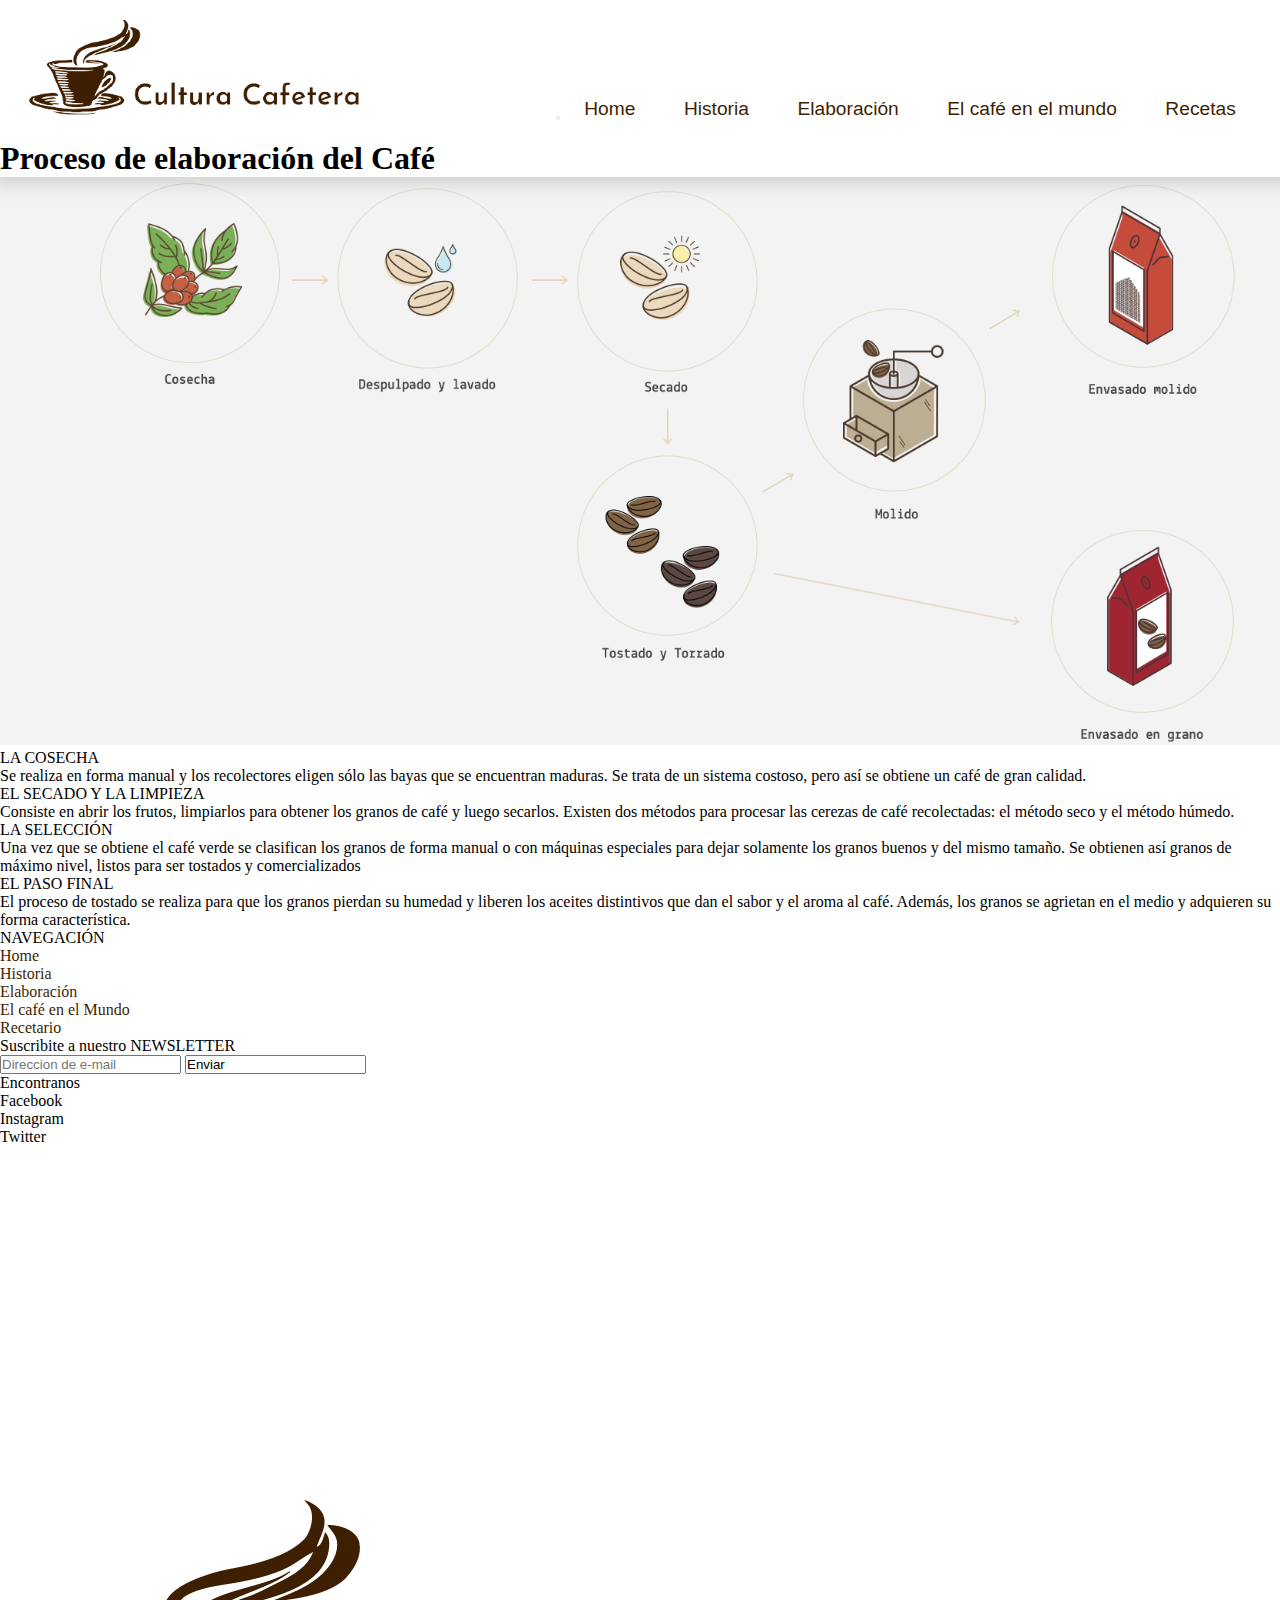
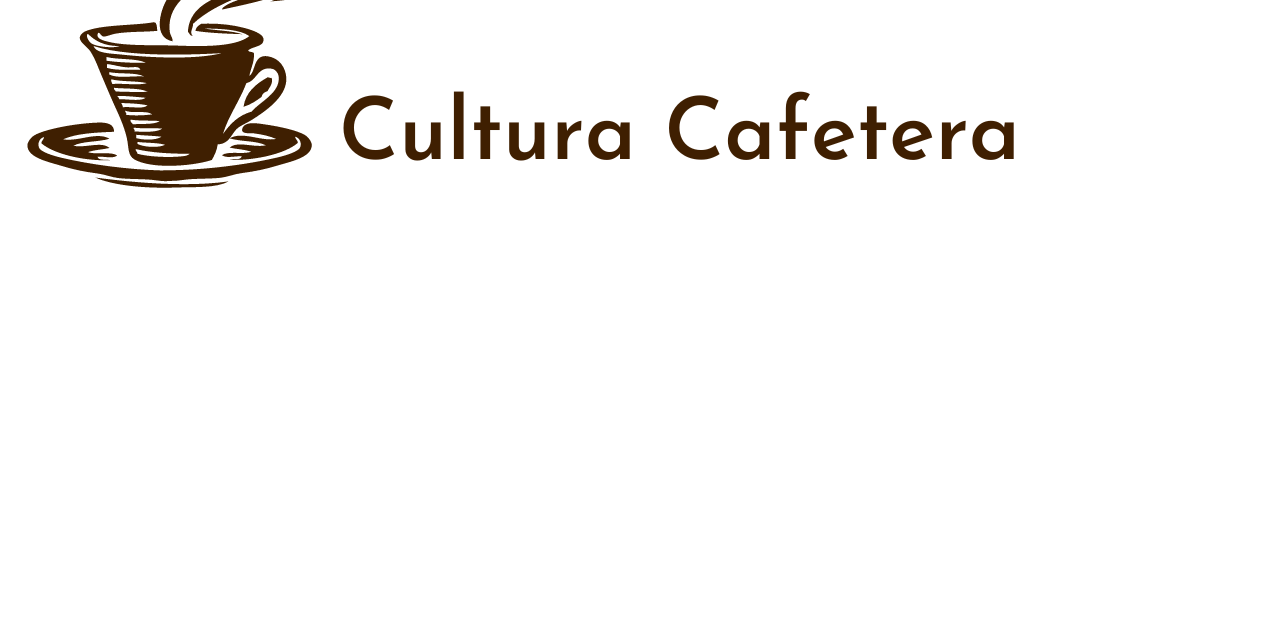
<file: paginas/elaboracion.html>
<!DOCTYPE html>
<html lang="en">

<head>
    <meta charset="UTF-8">
    <meta name="viewport" content="width=device-width, initial-scale=1.0">
    <link rel="stylesheet" href="../css/style.css">
    <title>Elaboración del café</title>
</head>

<body>
    <header class="header">
        <a href="../index.html"><img src="../recursos/Logo png (1).png" alt="logo"></a>
        <nav class="navbar navbar-expand-lg bg-body-tertiary">
            <div class="container-fluid">
                
                <button class="navbar-toggler" type="button" data-bs-toggle="collapse" data-bs-target="#navbarNav"
                    aria-controls="navbarNav" aria-expanded="false" aria-label="Toggle navigation">
                    <span class="navbar-toggler-icon"></span>
                </button>
                <div class="collapse navbar-collapse" id="navbarNav">
                    <ul class="navbar-nav">
                        <li class="nav-item">
                            <a class="nav-link active" aria-current="page" href="../index.html">Home</a>
                        </li>
                        <li class="nav-item">
                            <a class="nav-link" href="./historia.html">Historia</a>
                        </li>
                        <li class="nav-item">
                            <a class="nav-link" href="./elaboracion.html">Elaboración</a>
                        </li>
                        <li class="nav-item">
                            <a class="nav-link" href="./mundo.html">El café en el mundo</a>
                        </li>
                        <li class="nav-item">
                            <a class="nav-link" href="./recetas.html">Recetas</a>
                        </li>
                    </ul>
                </div>
            </div>
        </nav>
    </header>
    <main>
        <h1>Proceso de elaboración del Café</h1>
        <img src="../recursos/elaboracion.png" alt="Grafico del proceso de elaboracion del café">
        <ul>
            <li>LA COSECHA</li>
            <li> Se realiza en forma manual y los recolectores eligen sólo las bayas que se encuentran maduras. Se trata de un sistema costoso, pero así se obtiene un café de gran calidad.</li>
        </ul>
        <ul>
            <li>EL SECADO Y LA LIMPIEZA</li>
            <li>Consiste en abrir los frutos, limpiarlos para obtener los granos de café y luego secarlos. Existen dos métodos para procesar las cerezas de café recolectadas: el método seco y el método húmedo.</li>
        </ul>
        <ul>
            <li>LA SELECCIÓN</li>
            <li>Una vez que se obtiene el café verde se clasifican los granos de forma manual o con máquinas especiales para dejar solamente los granos buenos y del mismo tamaño. Se obtienen así granos de máximo nivel, listos para ser tostados y comercializados</li>
        </ul>
        <ul>
            <li>EL PASO FINAL</li>
            <li>El proceso de tostado se realiza para que los granos pierdan su humedad y liberen los aceites distintivos que dan el sabor y el aroma al café. Además, los granos se agrietan en el medio y adquieren su forma característica.</li>
        </ul>
    </main>
    <footer>
        <ul>
            <li>NAVEGACIÓN</li>
            <li><a href="../index.html">Home</a></li>
            <li><a href="./historia.html">Historia</a></li>
            <li><a href="./elaboracion.html">Elaboración</a></li>
            <li><a href="./mundo.html">El café en el Mundo</a></li>
            <li><a href="./recetas.html">Recetario</a></li>
        </ul>
        <ul>
            <li>Suscribite a nuestro NEWSLETTER</li>
            <li>
                <td>
                    <form action="#" method="get" enctype="text/plain">
                        <input type="email" placeholder="Direccion de e-mail">
                        <input type="sumbit" value="Enviar">
                    </form>
                </td>
            </li>
        </ul>
        <ul>
            <li>Encontranos</li>
            <li>Facebook</li>
            <li>Instagram</li>
            <li>Twitter</li>
            <li><a href="../index.html"><img src="../recursos/Cultura Cafetera.png" alt="logo"></a></li>
            </li>
        </ul>
    </footer>

</body>

</html>
</file>
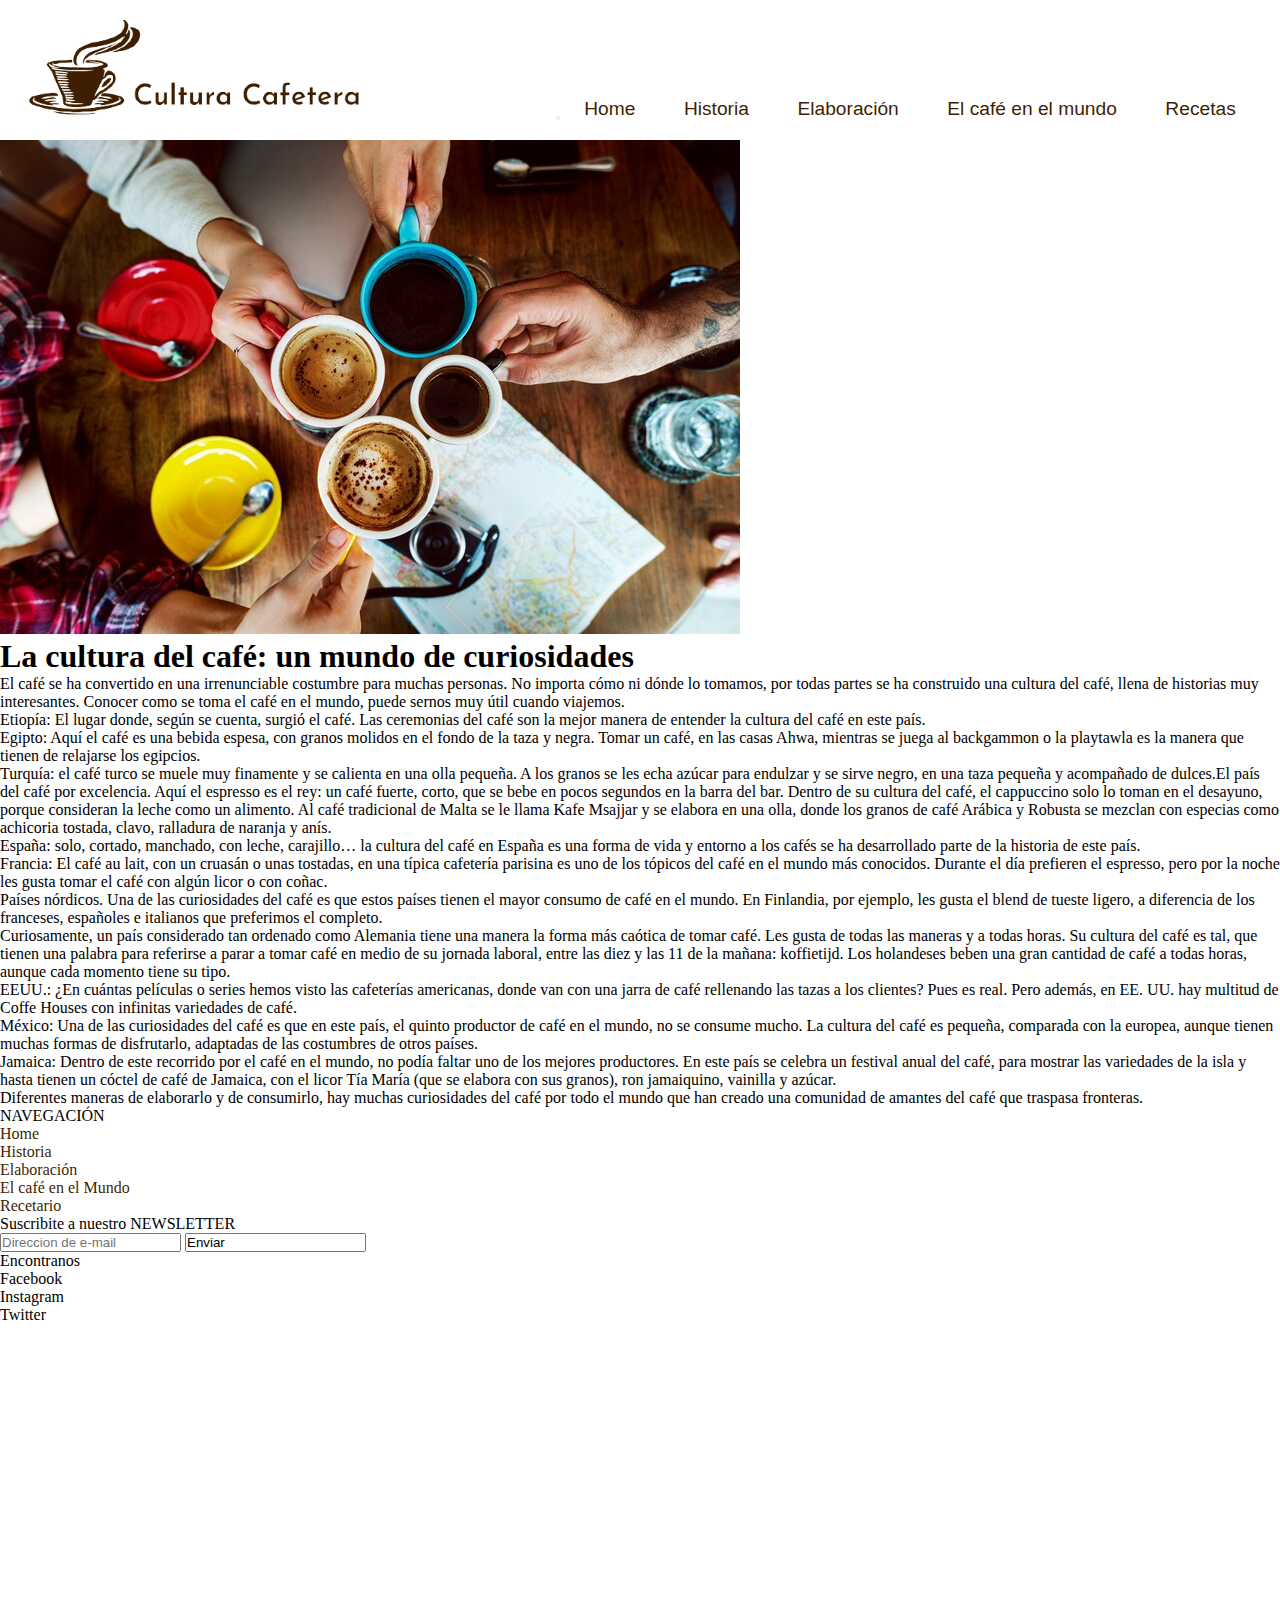
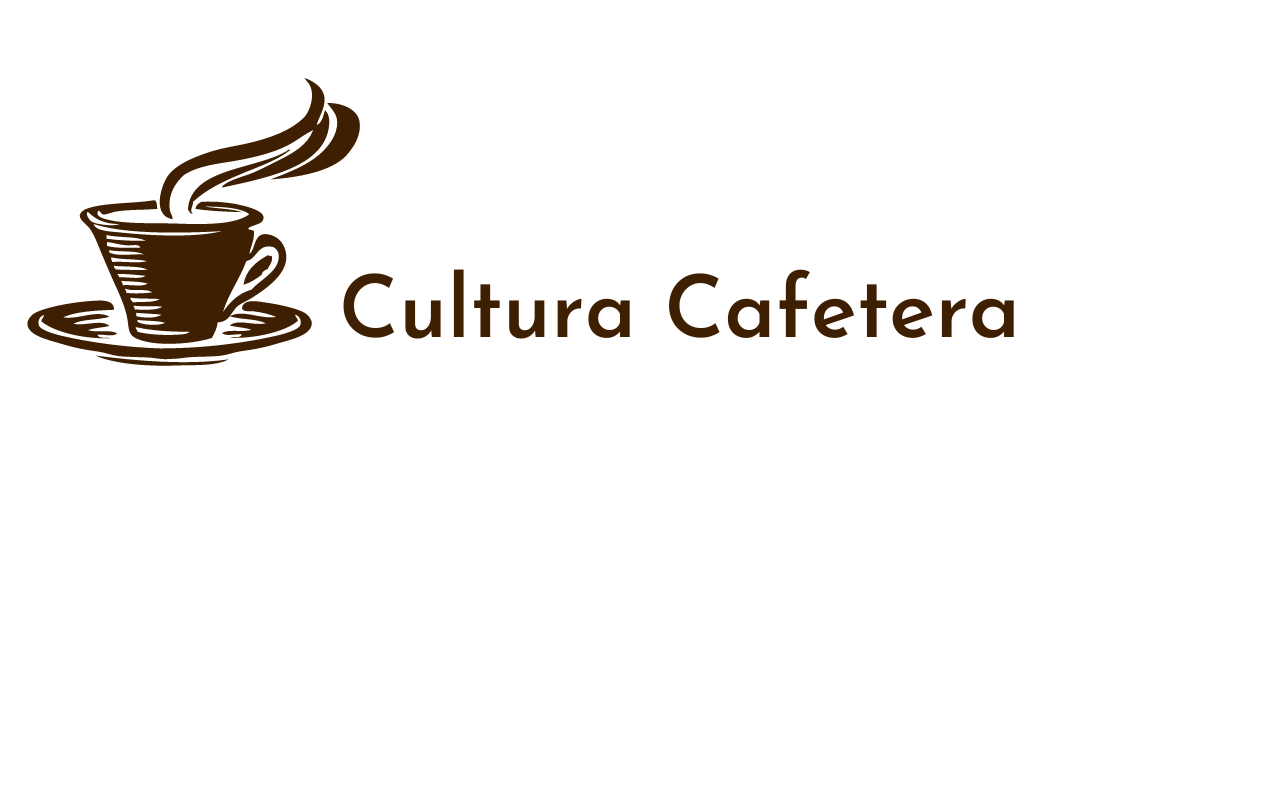
<file: paginas/mundo.html>
<!DOCTYPE html>
<html lang="en">

<head>
    <meta charset="UTF-8">
    <meta name="viewport" content="width=device-width, initial-scale=1.0">
    <link rel="stylesheet" href="../css/style.css">
    <title>El café en el mundo</title>
</head>

<body>
        <header class="header">
        <a href="../index.html"><img src="../recursos/Logo png (1).png" alt="logo"></a>
        <nav class="navbar navbar-expand-lg bg-body-tertiary">
            <div class="container-fluid">
                
                <button class="navbar-toggler" type="button" data-bs-toggle="collapse" data-bs-target="#navbarNav"
                    aria-controls="navbarNav" aria-expanded="false" aria-label="Toggle navigation">
                    <span class="navbar-toggler-icon"></span>
                </button>
                <div class="collapse navbar-collapse" id="navbarNav">
                    <ul class="navbar-nav">
                        <li class="nav-item">
                            <a class="nav-link active" aria-current="page" href="../index.html">Home</a>
                        </li>
                        <li class="nav-item">
                            <a class="nav-link" href="./historia.html">Historia</a>
                        </li>
                        <li class="nav-item">
                            <a class="nav-link" href="./elaboracion.html">Elaboración</a>
                        </li>
                        <li class="nav-item">
                            <a class="nav-link" href="./mundo.html">El café en el mundo</a>
                        </li>
                        <li class="nav-item">
                            <a class="nav-link" href="./recetas.html">Recetas</a>
                        </li>
                    </ul>
                </div>
            </div>
        </nav>
    </header>

    <main>
        <img src="../recursos/cafe_mundo_2.jpg" alt="Granos de cafe junto a una taza">
        <h1>La cultura del café: un mundo de curiosidades</h1>
        <p>El café se ha convertido en una irrenunciable costumbre para muchas personas. No importa cómo ni dónde lo
            tomamos, por todas partes se ha construido una cultura del café, llena de historias muy interesantes.
            Conocer como se toma el café en el mundo, puede sernos muy útil cuando viajemos.</p>
        <ul>
            <li>Etiopía: El lugar donde, según se cuenta, surgió el café. Las ceremonias del café son la mejor manera de
                entender la cultura del café en este país.</li>
            <li>Egipto: Aquí el café es una bebida espesa, con granos molidos en el fondo de la taza y negra. Tomar un
                café, en las casas Ahwa, mientras se juega al backgammon o la playtawla es la manera que tienen de
                relajarse los egipcios.</li>
            <li>Turquía: el café turco se muele muy finamente y se calienta en una olla pequeña. A los granos se les
                echa azúcar para endulzar y se sirve negro, en una taza pequeña y acompañado de dulces.El país del café
                por excelencia.
                Aquí el espresso es el rey: un café fuerte, corto, que se bebe en pocos segundos en la barra del bar.
                Dentro de su cultura del café, el cappuccino solo lo toman en el desayuno, porque consideran la leche
                como un alimento.
                Al café tradicional de Malta se le llama Kafe Msajjar y se elabora en una olla, donde los granos de café
                Arábica y Robusta se mezclan con especias como achicoria tostada, clavo, ralladura de naranja y anís.
            </li>
            <li>España: solo, cortado, manchado, con leche, carajillo… la cultura del café en España es una forma de
                vida y entorno a los cafés se ha desarrollado parte de la historia de este país.</li>
            <li>Francia: El café au lait, con un cruasán o unas tostadas, en una típica cafetería parisina es uno de los
                tópicos del café en el mundo más conocidos. Durante el día prefieren el espresso, pero por la noche les
                gusta tomar el café con algún licor o con coñac.</li>
            <li>Países nórdicos. Una de las curiosidades del café es que estos países tienen el mayor consumo de café en
                el mundo. En Finlandia, por ejemplo, les gusta el blend de tueste ligero, a diferencia de los franceses,
                españoles e italianos que preferimos el completo.</li>
            <li>Curiosamente, un país considerado tan ordenado como Alemania tiene una manera la forma más caótica de
                tomar café. Les gusta de todas las maneras y a todas horas. Su cultura del café es tal, que tienen una
                palabra para referirse a parar a tomar café en medio de su jornada laboral, entre las diez y las 11 de
                la mañana: koffietijd. Los holandeses beben una gran cantidad de café a todas horas, aunque cada momento
                tiene su tipo.</li>
            <li>EEUU.: ¿En cuántas películas o series hemos visto las cafeterías americanas, donde van con una jarra
                de café rellenando las tazas a los clientes? Pues es real. Pero además, en EE. UU. hay multitud de
                Coffe Houses con infinitas variedades de café.</li>
            <li>México: Una de las curiosidades del café es que en este país, el quinto productor de café en el
                mundo, no se consume mucho. La cultura del café es pequeña, comparada con la europea, aunque tienen
                muchas formas de disfrutarlo, adaptadas de las costumbres de otros países.</li>
            <li>Jamaica: Dentro de este recorrido por el café en el mundo, no podía faltar uno de los mejores
                productores. En este país se celebra un festival anual del café, para mostrar las variedades de la isla
                y hasta tienen un cóctel de café de Jamaica, con el licor Tía María (que se elabora con sus granos), ron
                jamaiquino, vainilla y azúcar.</li>
        </ul>
        <p>Diferentes maneras de elaborarlo y de consumirlo, hay muchas curiosidades del café por todo el mundo que han
            creado una comunidad de amantes del café que traspasa fronteras.</p>
    </main>
    <footer>
        <ul>
            <li>NAVEGACIÓN</li>
            <li><a href="../index.html">Home</a></li>
            <li><a href="./historia.html">Historia</a></li>
            <li><a href="./elaboracion.html">Elaboración</a></li>
            <li><a href="./mundo.html">El café en el Mundo</a></li>
            <li><a href="./recetas.html">Recetario</a></li>
        </ul>
        <ul>
            <li>Suscribite a nuestro NEWSLETTER</li>
            <li>
                <td>
                    <form action="#" method="get" enctype="text/plain">
                        <input type="email" placeholder="Direccion de e-mail">
                        <input type="sumbit" value="Enviar">
                    </form>
                </td>
            </li>
        </ul>
        <ul>
            <li>Encontranos</li>
            <li>Facebook</li>
            <li>Instagram</li>
            <li>Twitter</li>
            <li><a href="../index.html"><img src="../recursos/Cultura Cafetera.png" alt="logo"></a></li>
            </li>
        </ul>
    </footer>
</body>

</html>
</file>
<file: css/style.css>
* {
  margin: 0;
  padding: 0; }

a {
  color: #3f1f01;
  text-decoration: none; }

.header {
  display: flex;
  align-items: center;
  justify-content: space-between;
  height: 100px;
  overflow: hidden;
  margin: 20px; }

.header ul {
  display: flex;
  list-style-type: none;
  width: 700px;
  justify-content: space-around;
  font-size: larger;
  font-family: 'Lucida Sans', 'Lucida Sans Regular', 'Lucida Grande', 'Lucida Sans Unicode', Geneva, Verdana, sans-serif; }

.header nav-item {
  display: flex; }

.header img {
  width: 360px; }

.container-fluid {
  height: 100px;
  display: flex;
  align-items: flex-end;
  background-color: white; }

/* ESTILOS MAIN */
.banner img {
  width: 100%; }

.main h1 {
  font-size: 50px;
  padding: 30px;
  text-align: center;
  font-family: 'Lucida Sans', 'Lucida Sans Regular', 'Lucida Grande', 'Lucida Sans Unicode', Geneva, Verdana, sans-serif;
  color: #3f1f01; }

.container {
  display: grid;
  grid-template-columns: 1fr 1fr 1fr 1fr;
  grid-template-rows: 1fr 1fr;
  grid-auto-flow: row;
  grid-template-areas: "foto-1 foto-2 foto-3 foto-4" "moliendas moliendas carta carta";
  width: 90vw;
  margin: auto; }

.foto-1 {
  grid-area: foto-1;
  border: solid;
  border-width: thin;
  border-color: #ddd0d0;
  border-bottom-left-radius: 10px;
  border-bottom-right-radius: 10px;
  text-align: center;
  margin: 10px;
  height: 500px; }

.foto-2 {
  grid-area: foto-2;
  border: solid;
  border-width: thin;
  border-color: #ddd0d0;
  border-bottom-left-radius: 10px;
  border-bottom-right-radius: 10px;
  text-align: center;
  margin: 10px;
  height: 500px; }

.foto-3 {
  grid-area: foto-3;
  border: solid;
  border-width: thin;
  border-color: #ddd0d0;
  border-bottom-left-radius: 10px;
  border-bottom-right-radius: 10px;
  text-align: center;
  margin: 10px;
  height: 500px; }

.foto-4 {
  grid-area: foto-4;
  border: solid;
  border-width: thin;
  border-color: #ddd0d0;
  border-bottom-left-radius: 10px;
  border-bottom-right-radius: 10px;
  text-align: center;
  margin: 10px;
  height: 500px; }

.container .foto-1 img {
  width: 100%;
  height: 293.02px; }

.container .foto-2 img {
  width: 100%;
  height: 293.02px; }

.container .foto-3 img {
  width: 100%;
  height: 293.02px; }

.container .foto-4 img {
  width: 100%;
  height: 293.02px; }

.foto-1 p {
  display: flex;
  margin-top: 20px; }

.foto-1 h2 {
  display: flex;
  font-weight: bold;
  font-size: x-large;
  justify-content: center;
  padding: 20px;
  align-items: flex-end;
  margin: 10px; }

.foto-2 p {
  display: flex;
  margin-top: 20px; }

.foto-2 h2 {
  display: flex;
  font-weight: bold;
  font-size: x-large;
  justify-content: center;
  padding: 20px;
  align-items: flex-end;
  margin: 10px; }

.foto-3 p {
  display: flex;
  margin-top: 20px; }

.foto-3 h2 {
  display: flex;
  font-weight: bold;
  font-size: x-large;
  justify-content: center;
  padding: 20px;
  align-items: flex-end;
  margin: 10px; }

.foto-4 p {
  display: flex;
  margin-top: 20px; }

.foto-4 h2 {
  display: flex;
  font-weight: bold;
  font-size: x-large;
  justify-content: center;
  padding: 20px;
  align-items: flex-end;
  margin: 10px; }

.container .moliendas img {
  width: 100%; }

.container .carta img {
  width: 100%; }

.moliendas {
  grid-area: moliendas;
  border: none;
  border-width: thin;
  border-color: #ddd0d0;
  border-bottom-left-radius: 10px;
  border-top-left-radius: 10px;
  border-bottom-right-radius: 10px;
  border-top-right-radius: 10px;
  margin: 10px; }

.container .moliendas p {
  font-size: x-large;
  font-family: 'Lucida Sans', 'Lucida Sans Regular', 'Lucida Grande', 'Lucida Sans Unicode', Geneva, Verdana, sans-serif;
  color: #3f1f01;
  text-align: center;
  margin: 30px;
  font-weight: bold;
  display: flex;
  margin: 50px;
  padding: 50px; }

.carta {
  grid-area: carta;
  border: none;
  border-width: thin;
  border-color: #ddd0d0;
  border-bottom-right-radius: 10px;
  border-top-right-radius: 10px;
  border-bottom-left-radius: 10px;
  border-top-left-radius: 10px;
  margin: 10px; }

.footer {
  display: flex;
  justify-content: space-around;
  align-items: center;
  background-color: #d6baa0;
  padding-block: 50px;
  align-items: flex-start; }

.footer img {
  width: 200px; }

.footer ul {
  font-family: 'Lucida Sans', 'Lucida Sans Regular', 'Lucida Grande', 'Lucida Sans Unicode', Geneva, Verdana, sans-serif;
  list-style-type: none; }

a {
  color: #3f1f01;
  text-decoration: none; }

.footer img {
  width: 250px; }

.banenner-hostoria img {
  width: 100%; }

.main-historia h1 {
  padding: 30px;
  text-align: center;
  font-family: 'Lucida Sans', 'Lucida Sans Regular', 'Lucida Grande', 'Lucida Sans Unicode', Geneva, Verdana, sans-serif;
  color: #3f1f01; }

.main-historia h2 {
  padding: 30px;
  text-align: center;
  font-family: 'Lucida Sans', 'Lucida Sans Regular', 'Lucida Grande', 'Lucida Sans Unicode', Geneva, Verdana, sans-serif;
  color: #3f1f01; }

.main-historia .container-historia img {
  width: 800px;
  border: none; }

/* ESTRATEGIA MOBILE LAST max-with */
.footer {
  display: flex;
  justify-content: space-around;
  align-items: center;
  background-color: #d6baa0;
  padding-block: 50px;
  align-items: flex-start; }

.footer img {
  width: 200px; }

.footer ul {
  font-family: 'Lucida Sans', 'Lucida Sans Regular', 'Lucida Grande', 'Lucida Sans Unicode', Geneva, Verdana, sans-serif;
  list-style-type: none; }

a {
  color: #3f1f01;
  text-decoration: none; }

.footer img {
  width: 250px; }

/* MEDIA QUERY */
@media (max-width: 900px) {
  .container {
    grid-template-columns: 1fr;
    grid-template-areas: "foto-1" "foto-2" "foto-3" "foto-4" "moliendas moliendas" "carta carta"; } }

/* ESTILOS FOOTER */
</file>
